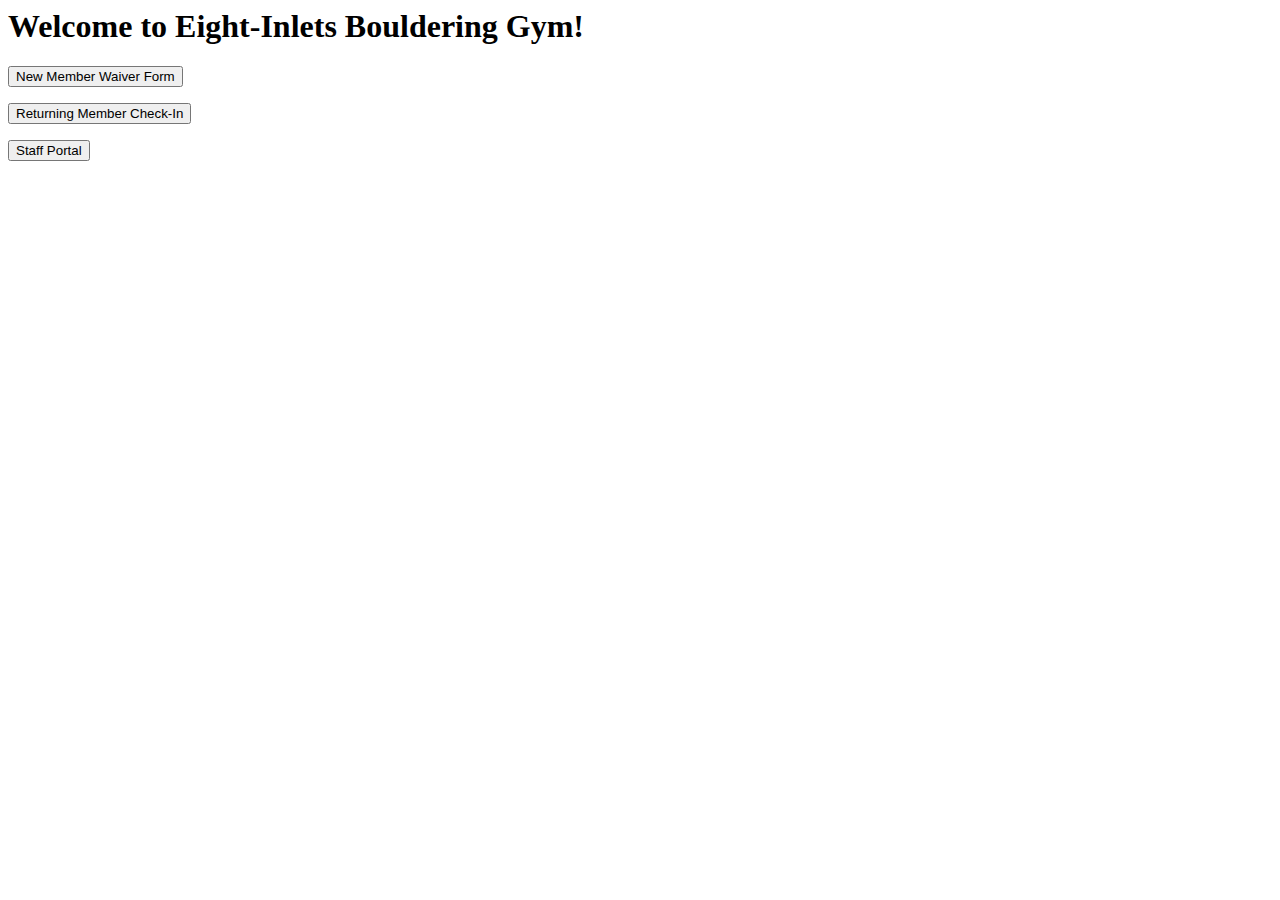
<file: templates/index.html>
<html>
        <head>
                <h1>Welcome to Eight-Inlets Bouldering Gym!</h1>
        </head>

        <body>
                <form method="POST" action="/new_member">
                        <button type="submit">New Member Waiver Form</button>
                </form>

                <form method="POST" action="/returning_member">
                        <button type="submit">Returning Member Check-In</button>
                </form>

                <form method="POST" action="/staff_portal">
                        <button type="submit">Staff Portal</button>
                </form>
        </body>

</html>
</file>
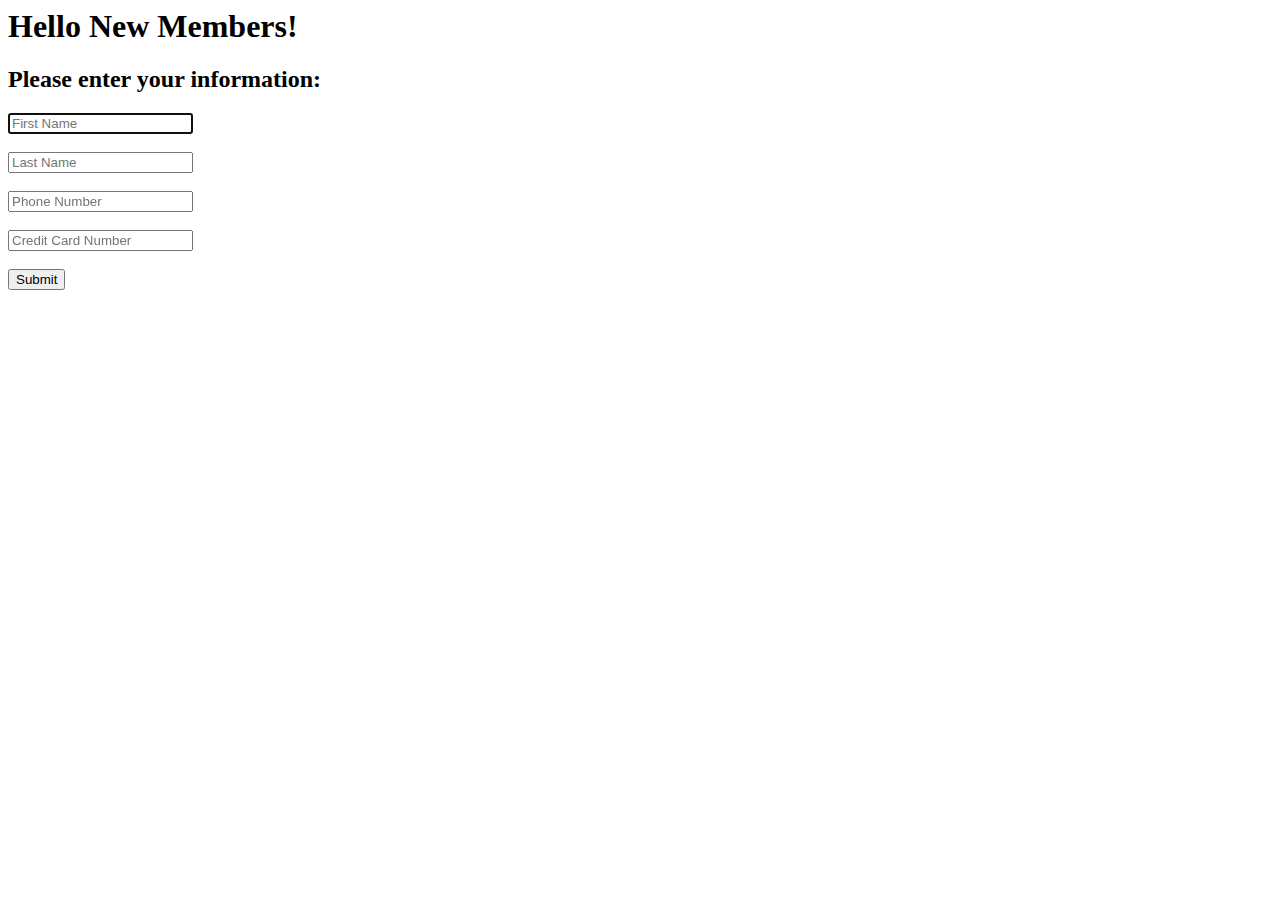
<file: templates/new_member.html>
<html>
        <head>
                <h1>Hello New Members!</h1>
                <h2>Please enter your information:</h2>
        </head>

        <body>
            <form method="POST" action="/get_new_member_data">
                <input name="first_name" type="text" placeholder="First Name" required autofocus><br><br>
                      
                <input name="last_name" type="text" placeholder="Last Name" required autofocus><br><br>
 
                <input name="phone_number" type="text" placeholder="Phone Number" required autofocus><br><br>
    
                <input name="credit_number" type="text" placeholder="Credit Card Number" required autofocus><br><br>
          
                <button type="submit">Submit</button>
            </form>
        
        </body>

</html>
</file>
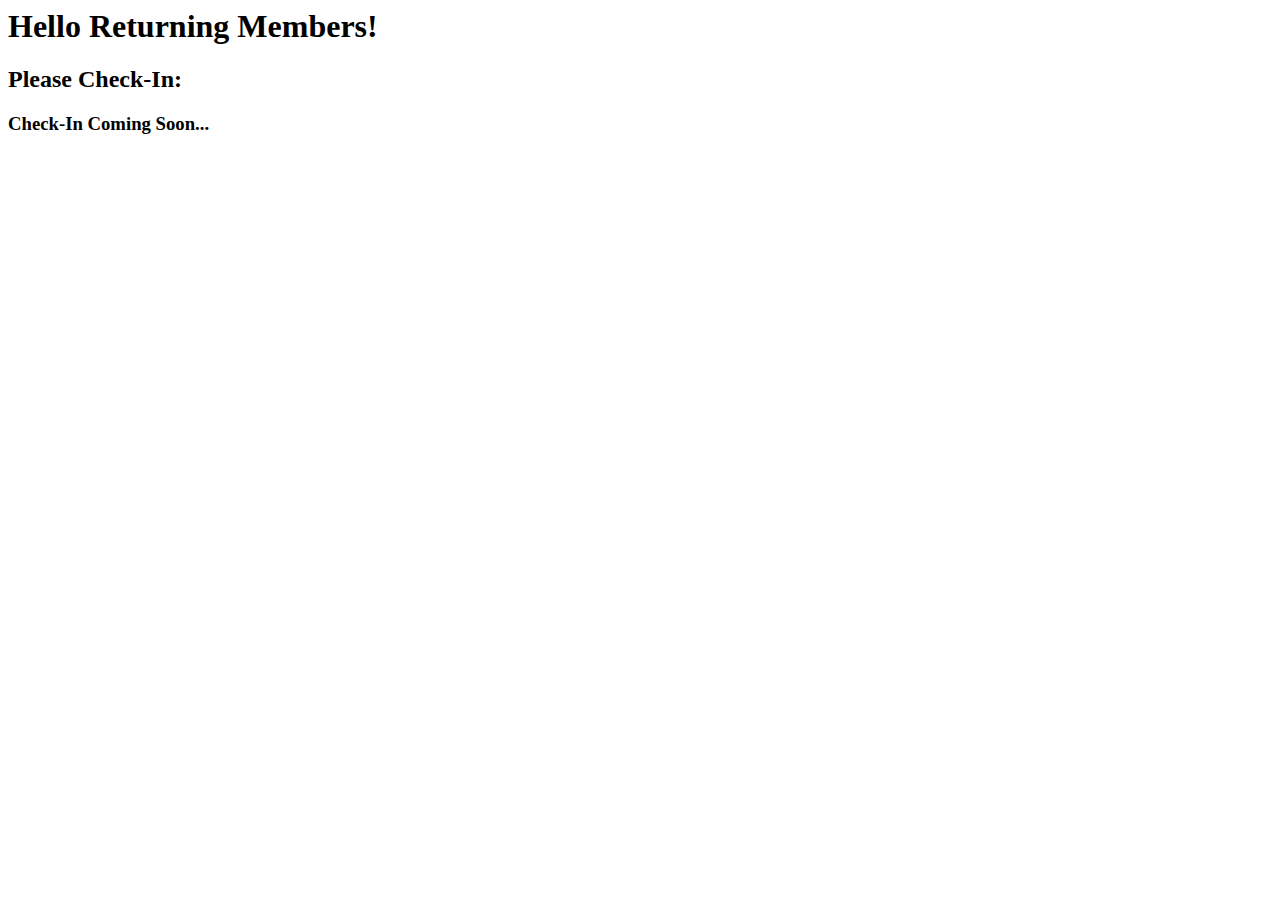
<file: templates/returning_member.html>
<html>
        <head>
                <h1>Hello Returning Members!</h1>
                <h2>Please Check-In:</h2>
        </head>

        <body>
            <h3>Check-In Coming Soon...</h3>
        </body>

</html>
</file>
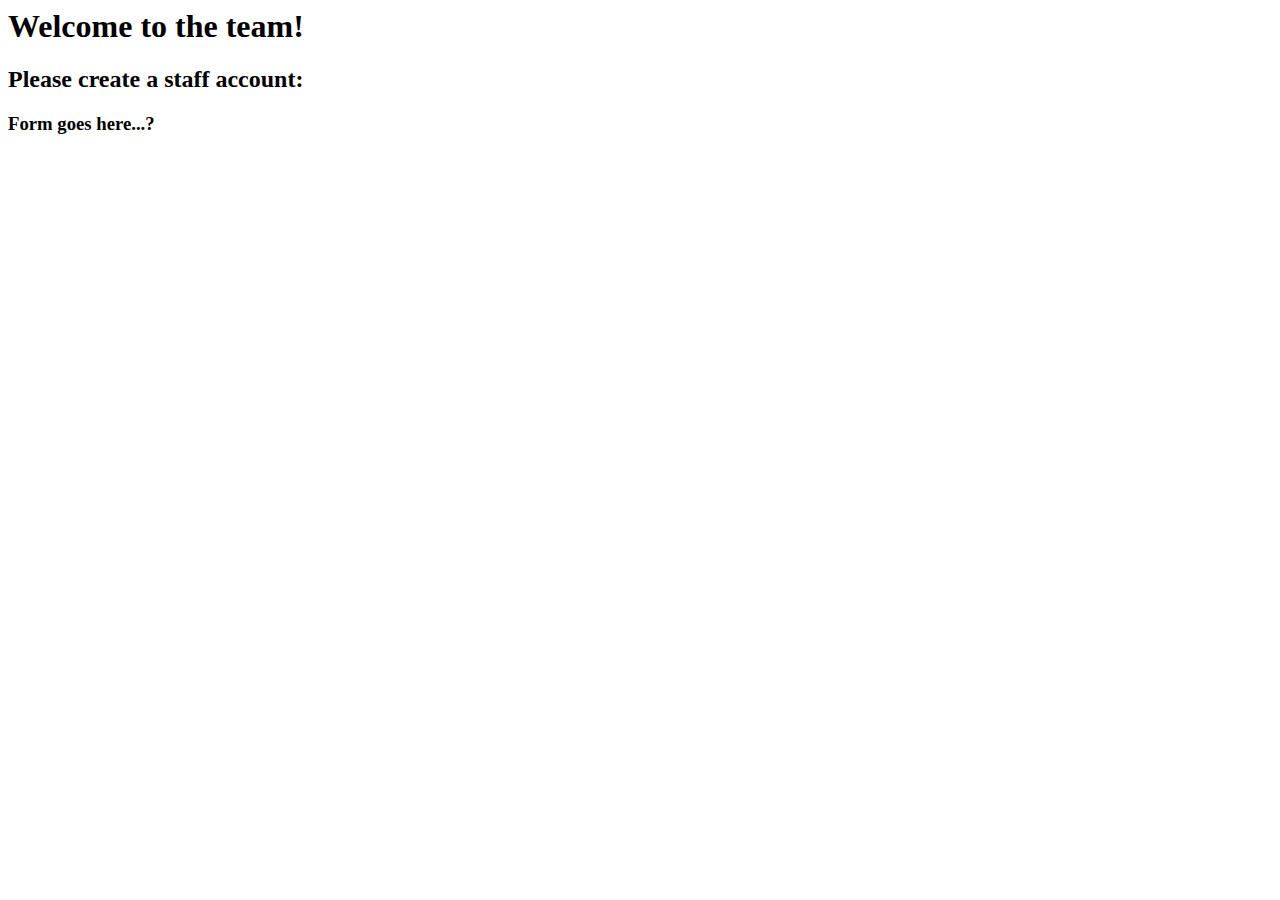
<file: templates/staff_portal.html>
<html>
        <head>
                <h1>Welcome to the team!</h1>
                <h2>Please create a staff account:</h2>
        </head>

        <body>
            <h3>Form goes here...?</h3>
        </body>

</html>
</file>
